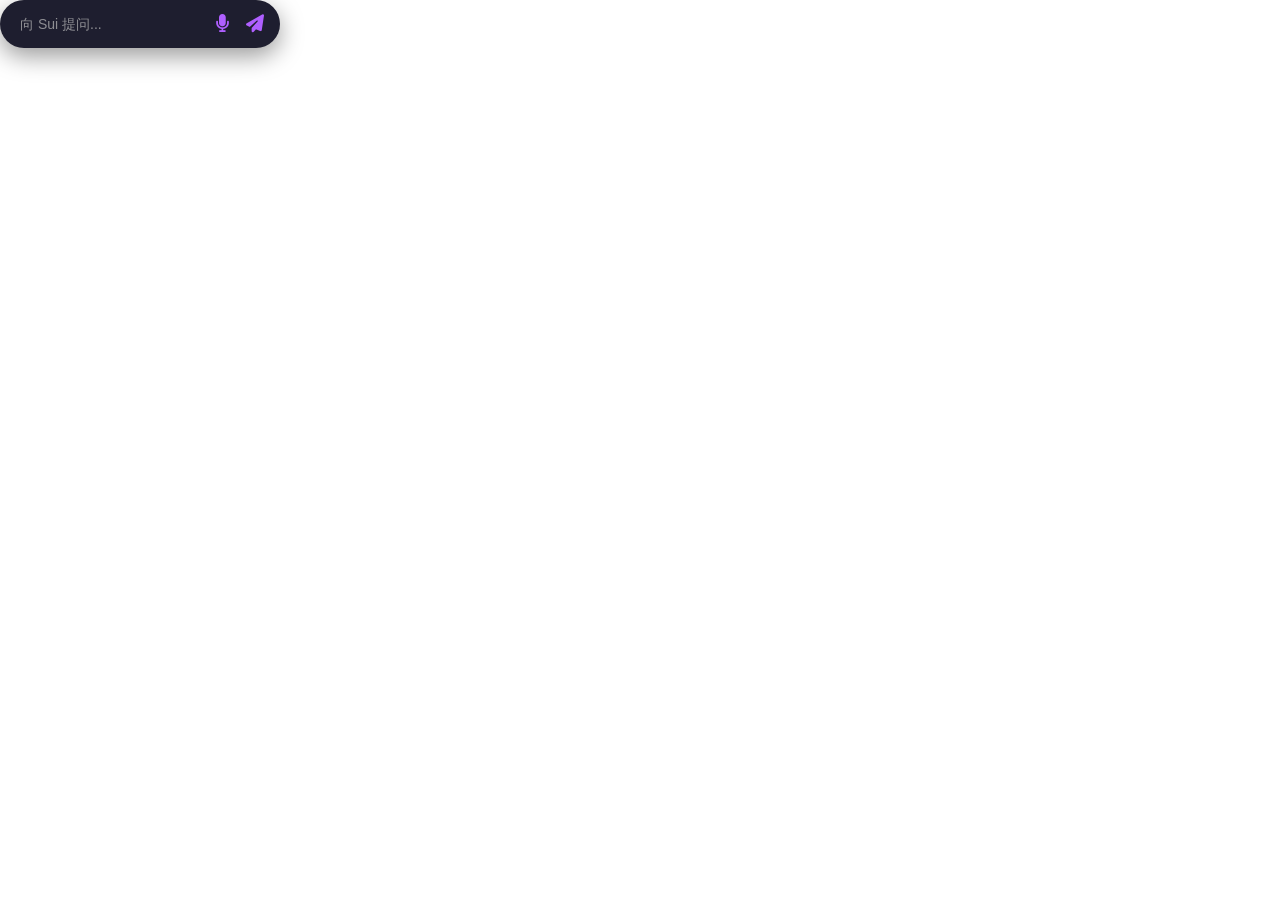
<file: web/island.html>
<!DOCTYPE html>
<html lang="zh-CN">
<head>
    <meta charset="UTF-8">
    <meta name="viewport" content="width=device-width, initial-scale=1.0">
    <link rel="stylesheet" href="css/fontawesome/css/all.min.css">
    <style>
        * { margin: 0; padding: 0; box-sizing: border-box; }
        body {
            font-family: -apple-system, BlinkMacSystemFont, "Segoe UI", Roboto, sans-serif;
            background: transparent;
            overflow: hidden;
            user-select: none;
        }
        .island-wrapper {
            position: relative;
            width: 320px;
            margin: 0;
        }
        .island-capsule {
            width: 280px;
            height: 48px;
            background: #1E1E2F;
            border-radius: 40px;
            box-shadow: 0 8px 24px rgba(0,0,0,0.4);
            display: flex;
            align-items: center;
            padding: 0 12px;
            position: relative;
            z-index: 2;
        }
        .capsule-inner {
            display: flex;
            align-items: center;
            width: 100%;
            gap: 8px;
        }
        .capsule-inner input {
            flex: 1;
            background: transparent;
            border: none;
            outline: none;
            color: white;
            font-size: 14px;
            padding: 4px 8px;
        }
        .capsule-inner input::placeholder {
            color: #8E8E93;
        }
        .capsule-inner button {
            background: none;
            border: none;
            color: #AF5FFF;
            font-size: 18px;
            cursor: pointer;
            padding: 4px;
            border-radius: 50%;
            transition: background 0.2s;
        }
        .capsule-inner button:hover {
            background: rgba(255,255,255,0.1);
        }
        .island-chat-panel {
            background: white;
            border-radius: 20px;
            box-shadow: 0 8px 24px rgba(0,0,0,0.15);
            margin-top: 8px;
            width: 320px;
            max-height: 300px;
            overflow-y: auto;
            display: none;
            padding: 16px;
        }
        .island-chat-panel.active {
            display: block;
        }
        .message {
            margin-bottom: 12px;
            font-size: 14px;
            line-height: 1.5;
        }
        .user {
            text-align: right;
            color: #1C1C1E;
        }
        .ai {
            color: #1C1C1E;
        }
    </style>
</head>
<body>
    <div class="island-wrapper">
        <div class="island-capsule">
            <div class="capsule-inner">
                <input type="text" id="island-input" placeholder="向 Sui 提问..." autofocus>
                <button id="btn-voice-input" title="语音输入"><i class="fa-solid fa-microphone"></i></button>
                <button id="btn-send"><i class="fa-solid fa-paper-plane"></i></button>
            </div>
        </div>
        <div class="island-chat-panel" id="island-chat-panel">
            <div id="chat-messages"></div>
        </div>
    </div>
    <script>
        const chatPanel = document.getElementById('island-chat-panel');
        const chatMessages = document.getElementById('chat-messages');
        const input = document.getElementById('island-input');
        const sendBtn = document.getElementById('btn-send');
        const voiceBtn = document.getElementById('btn-voice-input');
        let chatHistory = [];

        // 当窗口显示时，自动聚焦输入框
        window.addEventListener('focus', () => input.focus());

        sendBtn.addEventListener('click', sendMessage);
        input.addEventListener('keypress', (e) => {
            if (e.key === 'Enter') sendMessage();
        });

        async function sendMessage() {
            const msg = input.value.trim();
            if (!msg) return;
            input.value = '';
            appendMessage('user', msg);
            chatHistory.push({ role: 'user', content: msg });
            // 调用主窗口的 API（需要通信）
            window.pywebview.api.send_to_main('start_ai_stream', { message: msg, history: chatHistory.slice(-10) });
        }

        function appendMessage(role, text) {
            chatPanel.classList.add('active');
            const div = document.createElement('div');
            div.className = `message ${role}`;
            div.textContent = text;
            chatMessages.appendChild(div);
            chatMessages.parentElement.scrollTop = chatMessages.parentElement.scrollHeight;
        }

        // 接收主窗口传来的 AI 流式分块
        window.receiveAIChunk = function(chunk) {
            const last = chatMessages.lastElementChild;
            if (last && last.classList.contains('ai')) {
                last.textContent += chunk;
            } else {
                appendMessage('ai', chunk);
            }
        };

        window.finishAIStream = function() {
            // AI 回复完成，保存到历史
            const last = chatMessages.lastElementChild;
            if (last && last.classList.contains('ai')) {
                chatHistory.push({ role: 'assistant', content: last.textContent });
            }
        };

        // 语音输入
        voiceBtn.addEventListener('click', () => {
            const SpeechRecognition = window.SpeechRecognition || window.webkitSpeechRecognition;
            if (!SpeechRecognition) {
                alert('您的浏览器不支持语音识别');
                return;
            }
            const recognition = new SpeechRecognition();
            recognition.lang = 'zh-CN';
            recognition.start();
            recognition.onresult = (event) => {
                input.value = event.results[0][0].transcript;
                sendMessage();
            };
        });
    </script>
</body>
</html>
</file>
